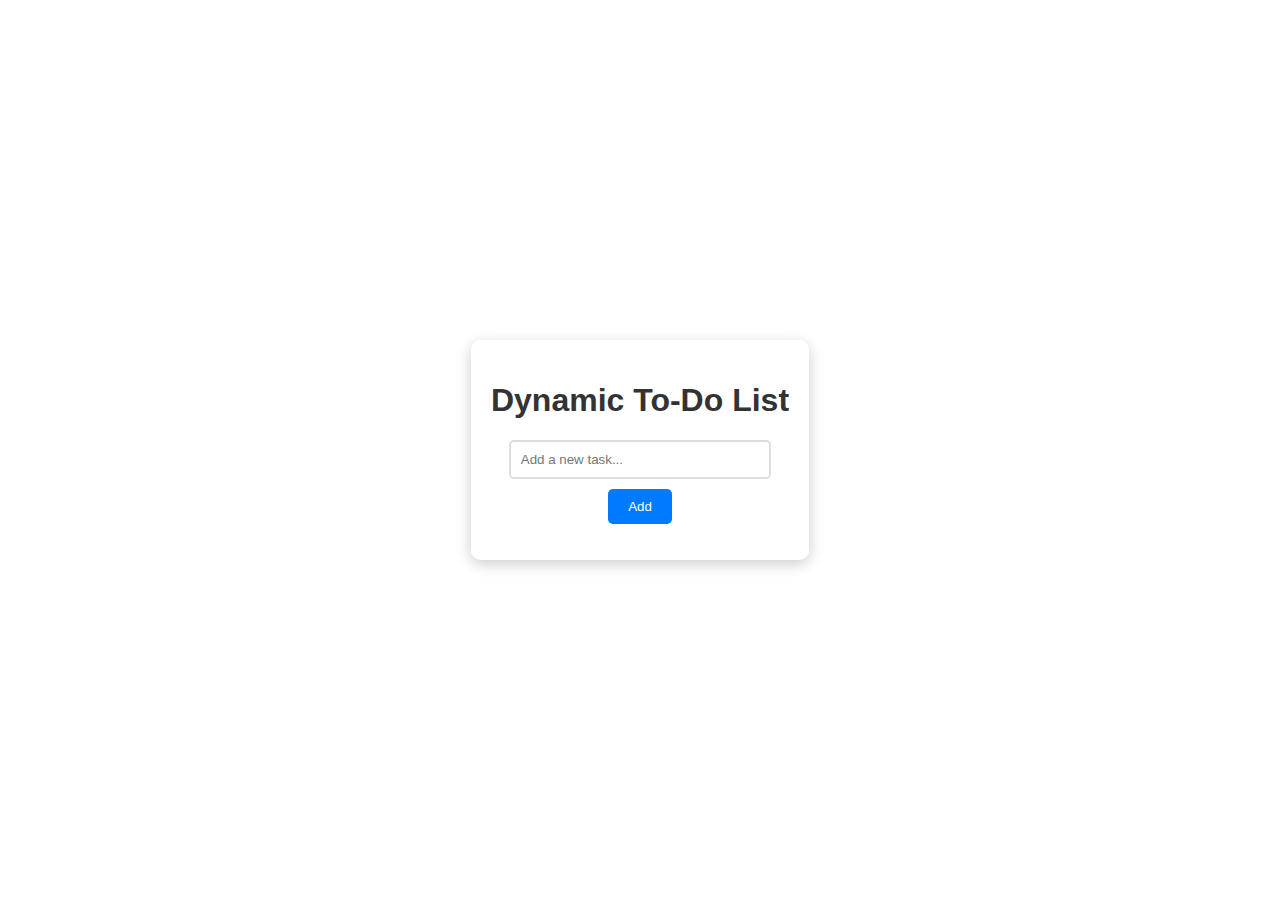
<file: index.html>
<!DOCTYPE html>
<html lang="en">
  <head>
    <meta charset="UTF-8" />
    <meta name="viewport" content="width=device-width, initial-scale=1.0" />
    <title>Huỳnh Khải: To-do-list</title>
    <link rel="stylesheet" href="style.css" />
  </head>
  <body>
    <div class="container">
      <h1>Dynamic To-Do List</h1>
      <input type="text" id="task-input" placeholder="Add a new task..." />
      <button id="add-task">Add</button>
      <ul id="task-list"></ul>
    </div>
    <script src="script.js"></script>
  </body>
</html>
</file>
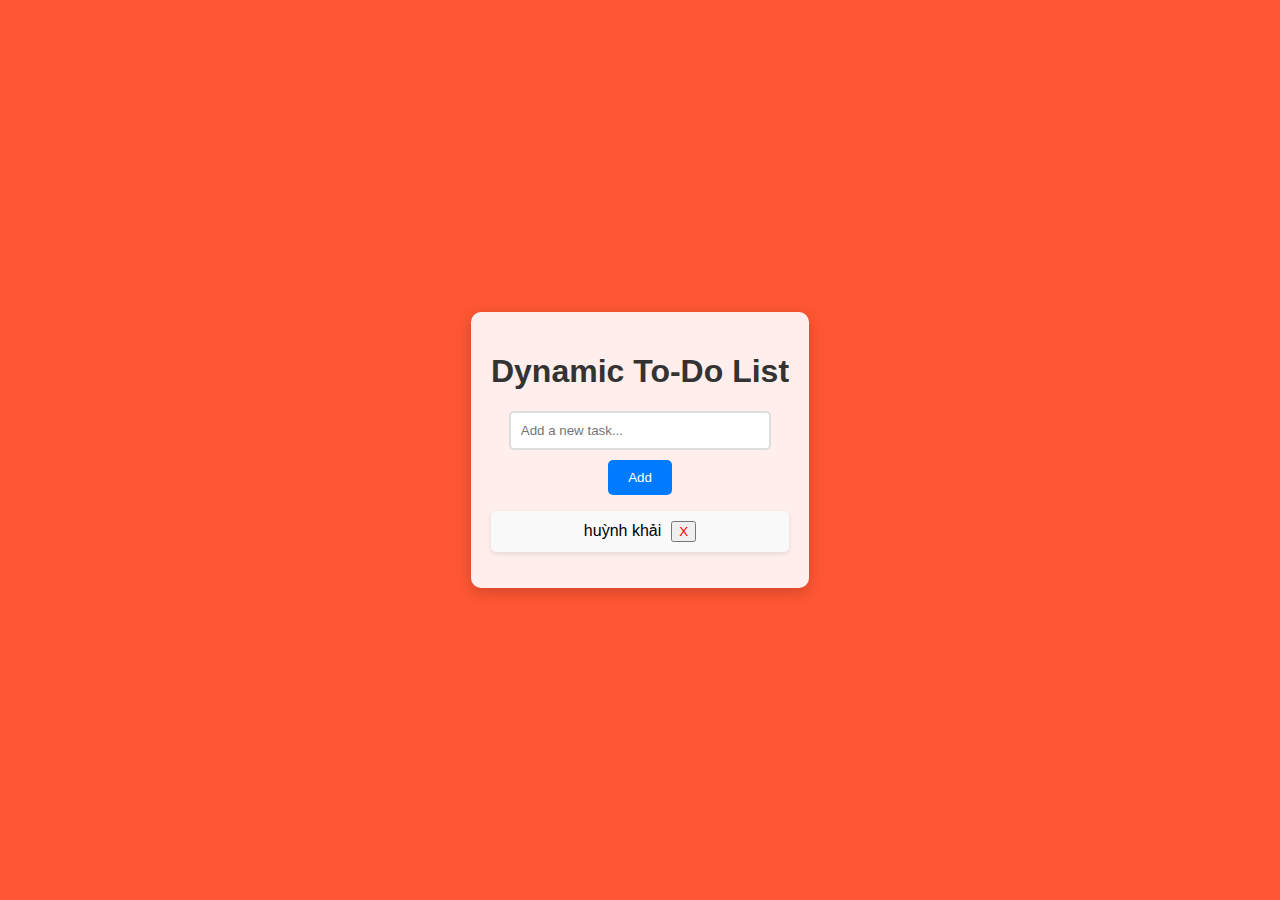
<file: Huỳnh Khải_ To-do-list.html>
<!DOCTYPE html>
<!-- saved from url=(0032)http://127.0.0.1:5500/index.html -->
<html lang="en"><head><meta http-equiv="Content-Type" content="text/html; charset=UTF-8">
    
    <meta name="viewport" content="width=device-width, initial-scale=1.0">
    <title>Huỳnh Khải: To-do-list</title>
    <link rel="stylesheet" href="./Huỳnh Khải_ To-do-list_files/style.css">
  <style>
      body.shimeji-pinned iframe {
        pointer-events: none;
      }
      body.shimeji-select-ie {
        cursor: cell !important;
      }
      #shimeji-contextMenu::-webkit-scrollbar {
        width: 6px;
      }
      #shimeji-contextMenu::-webkit-scrollbar-thumb {
        background-color: rgba(30,30,30,0.6);
        border-radius: 3px;
      }
      #shimeji-contextMenu::-webkit-scrollbar-thumb:hover {
        background: #555;
      }
    </style><meta name="shimejiBrowserExtensionId" content="gohjpllcolmccldfdggmamodembldgpc" data-version="2.0.5"></head>
  <body style="background: rgb(255, 87, 51);">
    <div class="container">
      <h1>Dynamic To-Do List</h1>
      <input type="text" id="task-input" placeholder="Add a new task...">
      <button id="add-task">Add</button>
      <ul id="task-list"><li>huỳnh khải<button style="margin-left: 10px; color: red;">X</button></li></ul>
    </div>
    <script src="./Huỳnh Khải_ To-do-list_files/script.js.tải xuống"></script>
  <!-- Code injected by live-server -->
<script>
	// <![CDATA[  <-- For SVG support
	if ('WebSocket' in window) {
		(function () {
			function refreshCSS() {
				var sheets = [].slice.call(document.getElementsByTagName("link"));
				var head = document.getElementsByTagName("head")[0];
				for (var i = 0; i < sheets.length; ++i) {
					var elem = sheets[i];
					var parent = elem.parentElement || head;
					parent.removeChild(elem);
					var rel = elem.rel;
					if (elem.href && typeof rel != "string" || rel.length == 0 || rel.toLowerCase() == "stylesheet") {
						var url = elem.href.replace(/(&|\?)_cacheOverride=\d+/, '');
						elem.href = url + (url.indexOf('?') >= 0 ? '&' : '?') + '_cacheOverride=' + (new Date().valueOf());
					}
					parent.appendChild(elem);
				}
			}
			var protocol = window.location.protocol === 'http:' ? 'ws://' : 'wss://';
			var address = protocol + window.location.host + window.location.pathname + '/ws';
			var socket = new WebSocket(address);
			socket.onmessage = function (msg) {
				if (msg.data == 'reload') window.location.reload();
				else if (msg.data == 'refreshcss') refreshCSS();
			};
			if (sessionStorage && !sessionStorage.getItem('IsThisFirstTime_Log_From_LiveServer')) {
				console.log('Live reload enabled.');
				sessionStorage.setItem('IsThisFirstTime_Log_From_LiveServer', true);
			}
		})();
	}
	else {
		console.error('Upgrade your browser. This Browser is NOT supported WebSocket for Live-Reloading.');
	}
	// ]]>
</script>


<div id="shimeji-workArea" style="position: fixed; background: transparent; z-index: 2147483643; width: 100vw; height: 100vh; left: 0px; top: 0px; transform: translate(0px, 0px); pointer-events: none;"></div></body></html>
</file>
<file: style.css>
/* style.css */
body {
  font-family: Arial, sans-serif;
  margin: 0;
  padding: 0;
  display: flex;
  justify-content: center;
  align-items: center;
  height: 100vh;
  transition: background 0.5s ease-in-out;
}

.container {
  text-align: center;
  background: rgba(255, 255, 255, 0.9);
  padding: 20px;
  border-radius: 10px;
  box-shadow: 0 4px 15px rgba(0, 0, 0, 0.2);
}

h1 {
  color: #333;
}

#task-input {
  padding: 10px;
  width: 80%;
  margin-bottom: 10px;
  border: 2px solid #ddd;
  border-radius: 5px;
}

#add-task {
  padding: 10px 20px;
  background-color: #007bff;
  color: white;
  border: none;
  border-radius: 5px;
  cursor: pointer;
  transition: background 0.3s ease;
}

#add-task:hover {
  background-color: #0056b3;
}

#task-list {
  list-style: none;
  padding: 0;
}

#task-list li {
  margin: 5px 0;
  padding: 10px;
  background: #f9f9f9;
  border-radius: 5px;
  box-shadow: 0 2px 5px rgba(0, 0, 0, 0.1);
}
</file>
<file: Huỳnh Khải_ To-do-list_files/style.css>
/* style.css */
body {
  font-family: Arial, sans-serif;
  margin: 0;
  padding: 0;
  display: flex;
  justify-content: center;
  align-items: center;
  height: 100vh;
  transition: background 0.5s ease-in-out;
}

.container {
  text-align: center;
  background: rgba(255, 255, 255, 0.9);
  padding: 20px;
  border-radius: 10px;
  box-shadow: 0 4px 15px rgba(0, 0, 0, 0.2);
}

h1 {
  color: #333;
}

#task-input {
  padding: 10px;
  width: 80%;
  margin-bottom: 10px;
  border: 2px solid #ddd;
  border-radius: 5px;
}

#add-task {
  padding: 10px 20px;
  background-color: #007bff;
  color: white;
  border: none;
  border-radius: 5px;
  cursor: pointer;
  transition: background 0.3s ease;
}

#add-task:hover {
  background-color: #0056b3;
}

#task-list {
  list-style: none;
  padding: 0;
}

#task-list li {
  margin: 5px 0;
  padding: 10px;
  background: #f9f9f9;
  border-radius: 5px;
  box-shadow: 0 2px 5px rgba(0, 0, 0, 0.1);
}
</file>
